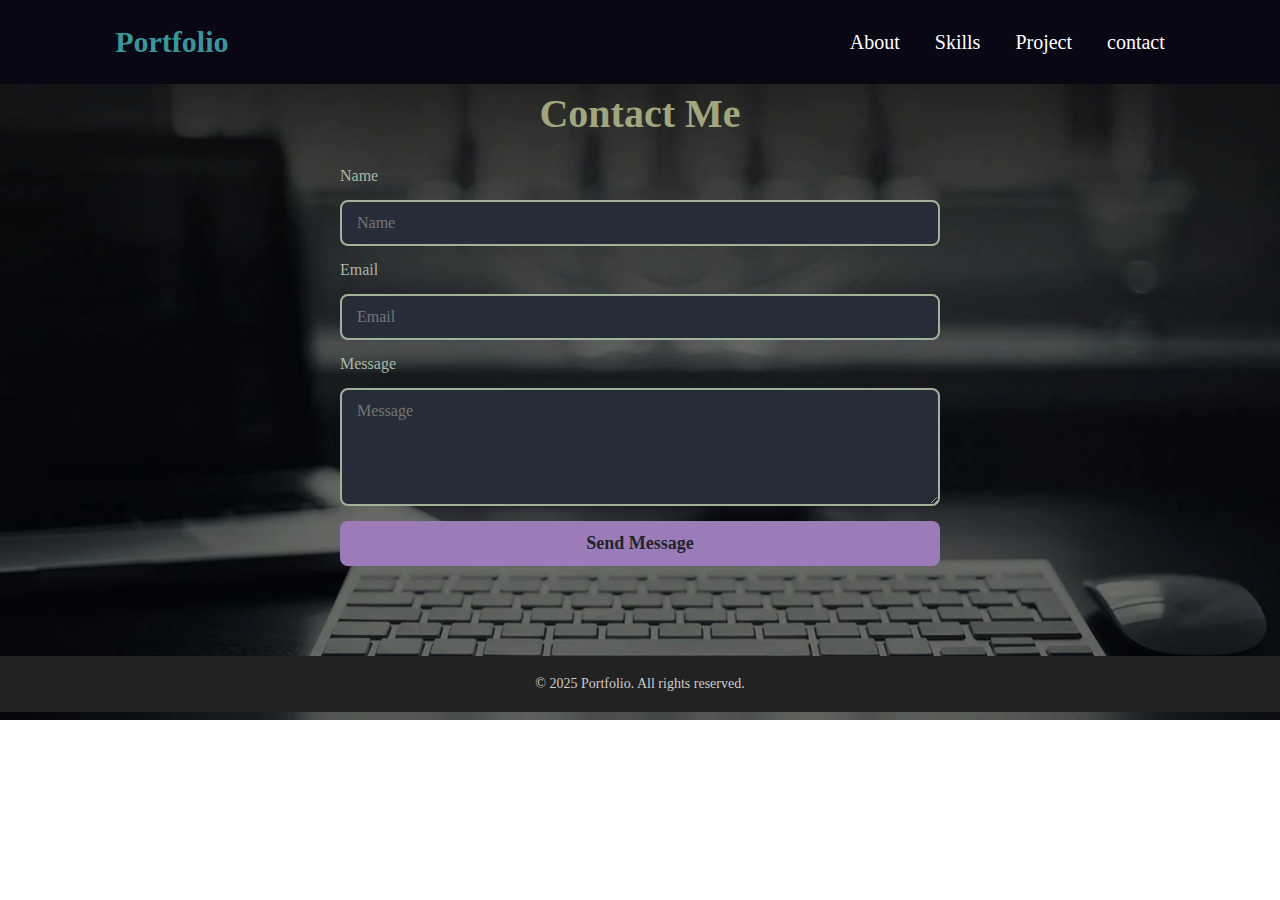
<file: content.html>
<!DOCTYPE html>
<html lang="en">
<head>
  <meta charset="UTF-8" />
  <meta name="viewport" content="width=device-width, initial-scale=1.0" />
  <title>Contact</title>
  <link rel="stylesheet" href="./styles.css"/>
</head>
<body>

  <nav id="navbar">
    <a href="#" class="logo">Portfolio</a>
    <ul>
      <li><a href="./index.html">About</a></li>
      <li><a href="./skills.html">Skills</a></li>
      <li><a href="./project.html">Project</a></li>
      <li><a href="./content.html">contact</a></li>
  </nav>

  <section class="contact">
    <h1>Contact Me</h1>
    <form class="contact-form" action="#" method="post">
      <label for="name">Name</label>
      <input type="text" id="name" name="name" placeholder="Name" required>

      <label for="email">Email</label>
      <input type="email" id="email" name="email" placeholder="Email" required>

      <label for="message">Message</label>
      <textarea id="message" name="message" rows="5" placeholder="Message" required></textarea>

      <button type="submit">Send Message</button>
    </form>
  </section>

  <footer>
    <p>&copy; 2025 Portfolio. All rights reserved.</p>
  </footer>

</body>
</html>
</file>
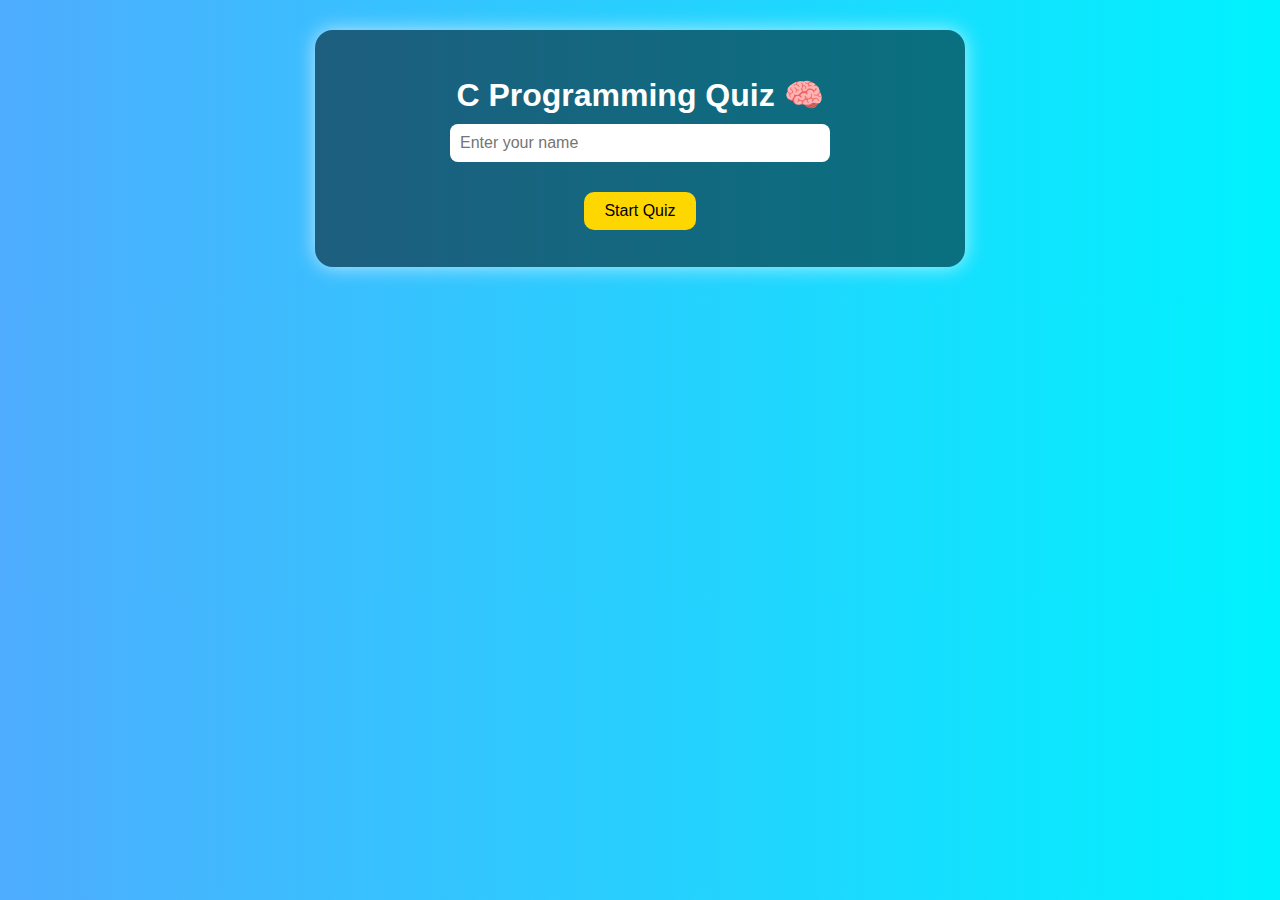
<file: programming.html>
<!DOCTYPE html>
<html lang="en">
<head>
  <meta charset="UTF-8" />
  <meta name="viewport" content="width=device-width, initial-scale=1.0"/>
  <title>C Programming Quiz</title>
  <link rel="stylesheet" href="./programming.css" />
</head>
<body>
  <!-- Start Screen -->
  <div class="quiz-box" id="start-screen">
    <h1>C Programming Quiz 🧠</h1>
    <input type="text" id="player-name" placeholder="Enter your name" />
    <br/><br/>
    <button onclick="initQuiz()">Start Quiz</button>
  </div>

  <!-- Quiz Screen -->
  <div class="quiz-box" id="question-screen" style="display: none;">
    <h2 id="question-text"></h2>
    <img id="question-img" alt="" style="display: none;" />
    <div class="option-container" id="option-buttons"></div>
    <p id="countdown"></p>
  </div>

  <!-- Result Screen -->
  <div class="quiz-box" id="end-screen" style="display: none;">
    <h2>Quiz Completed 🎉</h2>
    <p id="score-display"></p>
    <h3>🏆 Top Scores</h3>
    <ul id="scoreboard"></ul>
    <button onclick="location.reload()">Try Again</button>
  </div>

  <!-- Audio -->
  <audio id="sound-correct" src="https://www.soundjay.com/buttons/sounds/button-10.mp3"></audio>
  <audio id="sound-wrong" src="https://www.soundjay.com/buttons/sounds/button-14.mp3"></audio>

  <script src="./programming.js"></script>
</body>
</html>
</file>
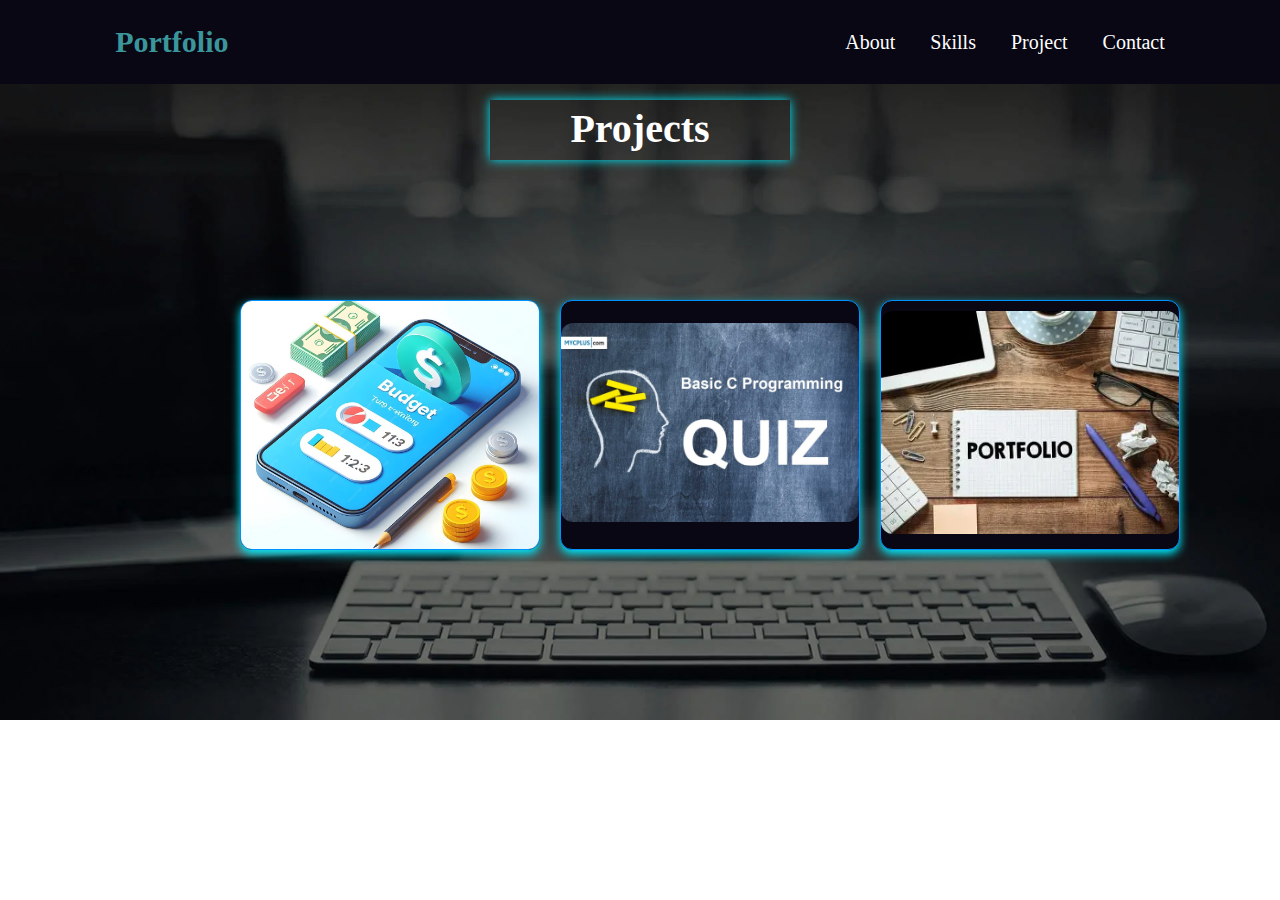
<file: project.html>
<!-- <!DOCTYPE html>
<html lang="en">
<head>
    <meta charset="UTF-8">
    <meta name="viewport" content="width=device-width, initial-scale=1.0">
    <title>Document</title>
    <link rel="stylesheet" href="./styles.css">
</head>
<body>
    <nav id="navbar">
    <a href="#" class="logo">Portfolio</a>
        <ul>
            <li><a href="./index.html">About</a></li>
            <li><a href="./skills.html">Skills</a></li>
            <li><a href="./project.html">Project</a></li>
            <li><a href="content.html">Contact</a></li>
        </ul>

    </nav>
   <h1 class="heading">Projects</h1>

    <div class="project-row">
            <div class="project-card" id="s7">
                <a href="https://chandanabommireddy.github.io/budget-tracker/" >
                    <img src="./qui.png" height="300">
            </div>
            <div class="project-card" id="s8">
                <a href="https://chandanabommireddy.github.io/programming-quiz/" >
                    <img src="./bud.png" height="300">
                </a>
            </div>
            <div class="project-card" id="s9">
                <a href="" >
                    <img src="./port.png" height="300">
            </div>
    </div>
        <!-- <div class="skills-row">
            <div class="project-card" id="s10"><img src="./html2.png" alt="">
            </div>
            <div class="project-card" id="s11"><img src="./git3.jpeg" alt=""></div>
            <div class="project-card" id="s12"><img src="./css2.png" alt=""></div>
        </div> -->
    <!-- </div> -->
<!-- </body>
</html>  -->
<!DOCTYPE html>
<html lang="en">
<head>
  <meta charset="UTF-8">
  <meta name="viewport" content="width=device-width, initial-scale=1.0">
  <title>Projects</title>
  <link rel="stylesheet" href="./styles.css">
</head>
<body>

  <nav id="navbar">
    <a href="#" class="logo">Portfolio</a>
    <ul>
      <li><a href="./index.html">About</a></li>
      <li><a href="./skills.html">Skills</a></li>
      <li><a href="./project.html">Project</a></li>
      <li><a href="./content.html">Contact</a></li>
    </ul>
  </nav>

  <h1 class="heading">Projects</h1>

  <!-- ✅ Fixed class name from 'project-row' to 'projects-row' -->
  <div class="projects-row">
    <div class="project-card">
      <a href="https://chandanabommireddy.github.io/budget-tracker/" target="_blank">
        <img src="./qui.png" alt="Project 1">
      </a>
    </div>
    <div class="project-card">
      <a href="https://chandanabommireddy.github.io/programming-quiz/" target="_blank">
        <img src="./bud.png" alt="Project 2">
      </a>
    </div>
    <div class="project-card">
      <a href="#" target="_blank">
        <img src="./port.png" alt="Project 3">
      </a>
    </div>
  </div>

</body>
</html>
</file>
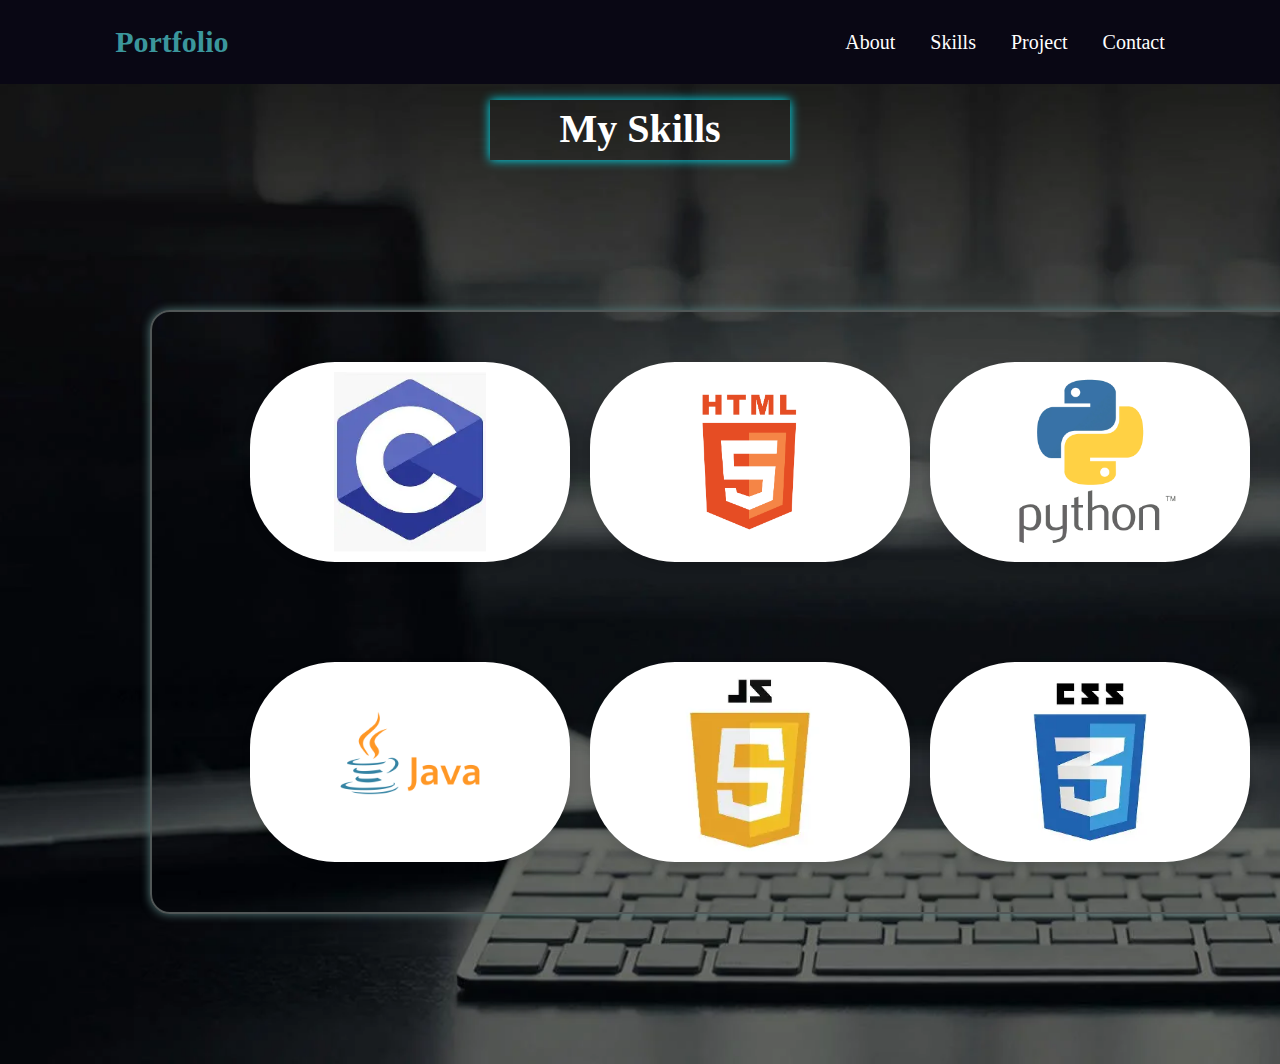
<file: skills.html>
<!DOCTYPE html>
<html lang="en">
<head>
    <meta charset="UTF-8">
    <meta name="viewport" content="width=device-width, initial-scale=1.0">
    <title>Document</title>
    <link rel="stylesheet" href="./styles.css">
</head>
<body>
    <nav id="navbar">
    <a href="#" class="logo">Portfolio</a>
        <ul>
            <li><a href="./index.html">About</a></li>
            <li><a href="./skills.html">Skills</a></li>
            <li><a href="./project.html">Project</a></li>
            <li><a href="./content.html">Contact</a></li>
        </ul>

    </nav>
    <h1 class="heading">My Skills</h1>

    <div class="skills-container">
        <div class="skills-row">
            <div class="skill-card" id="s1"><img src="./c.png"alt=""></div>
            <div class="skill-card" id="s2"><img src="./html.png"alt=""></div>
            <div class="skill-card" id="s3"><img src="./python.png"alt=""></div>
        </div>
        <div class="skills-row">
            <div class="skill-card" id="s4"><img src="./java.png"alt="">
            </div>
            <div class="skill-card" id="s5"><img src="./js.png"alt=""></div>
            <div class="skill-card" id="s6"><img src="./css.png"alt=""></div>
        </div>
    </div>
    
</body>
</html>
</file>
<file: styles.css>
* {
    margin: 0;
    padding: 0;
    box-sizing: border-box;
    font-family: 'Times New Roman', Times, serif;
}

body {
    background-image: url(./back.png);
    background-repeat: no-repeat;
    background-size: cover;
    font-size: 20px;
    color: #fff;
}

a {
    color: #fff;
    text-decoration: none;
}

#navbar {
    position: fixed;
    left: 0;
    top: 0;
    width: 100%;
    background-color: rgb(9, 7, 20);
    padding: 25px 9%;
    display: flex;
    justify-content: space-between;
    align-items: center;
    flex-direction: row;
    z-index: 1000;
}

#navbar .logo {
    font-size: 30px;
    font-weight: 700;
    color: rgb(59, 150, 156);
}

#navbar ul {
    display: flex;
}

#navbar ul li {
    list-style: none;
    margin-left: 35px;
}

#navbar ul li a {
    position: relative;
    font-size: 20px;
    font-weight: 500;
    color: white;
    transition: color 0.3s ease;
}

#navbar ul li a::before {
    content: '';
    position: absolute;
    bottom: -10px;
    left: 0;
    width: 0%;
    height: 3px;
    background-color: #0ef;
    transition: all 0.5s;
}

#navbar ul li a:hover {
    color: #0ef;
}

#navbar ul li a:hover::before {
    width: 100%;
}

/* Home Section */
.home {
    display: flex;
    align-items: center;
    height: 100vh;
    padding: 60px 9% 0;
    color: #fff;
}

.home-info h1 {
    font-size: 55px;
}

.home-info h2 {
    font-size: 32px;
    margin-top: -10px;
}

.home-info p {
    font-size: 16px;
    margin: 10px 0 25px;
}

.home-info .btn-sci {
    display: flex;
    column-gap: 20px;
    align-items: center;
    padding: 10px;
}

.btn {
    display: inline-block;
    padding: 10px 20px;
    background-color: rgb(27, 32, 32);
    border: 2px solid rgb(72, 46, 55);
    margin-bottom: 10px;
    border-radius: 40px;
    box-shadow: 0 0 10px rgb(70, 64, 67);
    font-size: 16px;
    font-weight: 600;
    transition-duration: 0.5s;
    color: #fff;
    cursor: pointer;
}

.btn:hover {
    background: transparent;
    color: rgb(239, 195, 200);
    box-shadow: none;
}

.home-info .btn-sci .sci a {
    display: inline-flex;
    padding: 8px;
    border: 2px solid rgb(98, 123, 124);
    border-radius: 50%;
    font-size: 20px;
    color: rgb(162, 196, 164);
    margin: 0 8px;
    box-shadow: 0 0 10px #0ef;
}

.home-img .img-box {
    margin-left: 10px;
    background-image: url(./my.jpg);
    background-size: cover;
    position: relative;
    width: 20vw;
    height: 20vw;
    max-width: 300px;
    max-height: 300px;
    background-color: rgb(204, 218, 226);
    border-radius: 50%;
    padding: 3px;
    display: flex;
    justify-content: center;
    align-items: center;
}

.home-img .img-box::before {
    content: '';
    position: absolute;
    width: 400px;
    height: 400px;
    
}

.home-img .img-box .img-item {
    position: relative;
    width: 100%;
    height: 100%;
    background-image: url(./me.jpg);
    background-repeat: no-repeat;
    background-size: cover;
    background-position: center;
    border-radius: 50%;
    display: flex;
    justify-content: center;
    overflow: hidden;
}

.home-img .img-box .img-item img {
    position: absolute;
    top: 30px;
    width: 85%;
    height: auto;
    object-fit: cover;
    display: block;
}

/* Headings */
.heading,
.headingp {
    width: 300px;
    height: 60px;
    margin: 100px auto 0;
    text-align: center;
    box-shadow: 0 0px 10px #0ef;
    font-size: 40px;
    color: white;
    padding: 5px;
}

.heading:hover,
.headingp:hover {
    color: #0ef;
    cursor: pointer;
}

/* Skills */
.skills-container {
    display: flex;
    flex-direction: column;
    align-items: center;
    margin-top: 40px;
    gap: 100px;
    border: 2px solid rgb(81, 87, 87);
    box-shadow: 0 0 10px rgb(84, 121, 121);
    width: 1200px;
    margin: 150px;
    max-width: 100%;
    height: auto;
    border-radius: 20px;
    padding: 50px;

}

.skills-row {
    width: 1000px;
    max-width: 100%;
    display: flex;
    justify-content: space-between;
    align-items: center;
    gap: 20px;
}

.skill-card {
    flex: 1;
    height: 200px;
    background-color: white;
    padding: 10px;
    border-radius: 85px;
    box-shadow: 0 4px 10px rgba(0, 0, 0, 0.1);
    transition: transform 0.3s ease;
    display: flex;
    justify-content: center;
    align-items: center;
    overflow: hidden;
}

.skill-card:hover {
    transform: translateY(8px);
    box-shadow: 10px 10px 10px rgb(166, 179, 180);
}

.skill-card img {
    max-width: 100%;
    max-height: 100%;
    object-fit: contain;
    display: block;
}

.projects-row {
  display: flex;
  flex-wrap: nowrap;           /* keep cards in a row */
  justify-content: flex-start;
  align-items: center;
  gap: 20px;
  padding: 40px;
  margin: 100px auto;
  margin-left: 200px;
  max-width: 100%;
  overflow-x: auto;            /* scroll if overflow */
  scrollbar-width: thin;
  -webkit-overflow-scrolling: touch;
}

.projects-row::-webkit-scrollbar {
  height: 6px;
}

.projects-row::-webkit-scrollbar-thumb {
  background-color: #0ef;
  border-radius: 10px;
}

.project-card {
  flex: 0 0 auto;
  width: 300px;
  height: 250px;
  border-radius: 12px;
  background-color: rgb(9, 7, 20);
  border: 1.5px solid rgb(0, 145, 255);
  box-shadow: 0 4px 10px #0ef;
  overflow: hidden;
  cursor: pointer;
  display: flex;
  justify-content: center;
  align-items: center;
  transition: transform 0.3s ease;
}

.project-card img {
  width: 100%;
  height: 100%;
  object-fit: cover;
  border-radius: 12px;
  transition: transform 0.3s ease;
}

.project-card:hover {
  transform: translateY(8px);
  box-shadow: 10px 10px 10px rgb(36, 44, 45);
}

.project-card:hover img {
  transform: scale(1.05);
}

/* Responsive design */
@media (max-width: 1024px) {
  .projects-row {
    flex-wrap: wrap;
    justify-content: center;
  }

  .project-card {
    width: 35%;
    margin-bottom: 20px;
  }
}

@media (max-width: 600px) {
  .project-card {
    width: 90%;
    height: 200px;
  }
}




.contact {
    padding: 50px 20px;
    background-color: #22222200;
    color: #fff;
    text-align: center;
}

.contact h1 {
    font-size: 2.5rem;
    margin-bottom: 30px;
    margin-top: 40px;
    color: #a1a67e;
}

.contact-form {
    display: flex;
    flex-direction: column;
    gap: 15px;
    max-width: 600px;
    margin: 0 auto;
    text-align: left;
}

.contact-form label {
    font-size: 16px;
    color: #a9b8a7;
}

.contact-form input,
.contact-form textarea {
    width: 100%;
    padding: 12px 15px;
    border: 2px solid #a1b298;
    border-radius: 8px;
    background-color: #272d38;
    color: #fff;
    font-size: 16px;
    transition: border-color 0.3s ease;
}

.contact-form input:focus,
.contact-form textarea:focus {
    border-color: #29667a;
    outline: none;
}

.contact-form button {
    padding: 12px 20px;
    background-color: #9c7cb8;
    color: #1f242d;
    border: none;
    border-radius: 8px;
    font-size: 18px;
    font-weight: 600;
    cursor: pointer;
    transition: background-color 0.3s ease;
}

.contact-form button:hover {
    background-color: #8a934f;
}

/* Footer */
footer {
    margin-top: 40px;
    padding: 20px;
    background-color: #222;
    color: #ccc;
    text-align: center;
    font-size: 14px;
}

/* Responsive */
@media (max-width: 1024px) {
    .skills-container,
    .skills-row,
    .projects-row {
        width: 100%;
        flex-direction: column;
        align-items: center;
    }

    .skill-card,
    .project-card {
        width: 90%;
        height: auto;
    }

    .headingp {
        font-size: 35px;
        margin-left: auto;
        margin-right: auto;
    }
}

@media (max-width: 768px) {
    .project-card {
        height: 220px;
    }

    .home-img .img-box {
        width: 40vw;
        height: 40vw;
    }

    .headingp {
        font-size: 30px;
    }

    footer {
        padding: 10px;
    }
}

@media (max-width: 480px) {
    .project-card {
        width: 100%;
        height: 200px;
    }

    .headingp {
        font-size: 25px;
    }

    .home-img .img-box {
        width: 60vw;
        height: 60vw;
    }
}
</file>
<file: programming.css>
body {
  font-family: 'Segoe UI', sans-serif;
  margin: 0;
  padding: 30px;
  text-align: center;
  color: #fff;
  background: linear-gradient(to right, #4facfe, #00f2fe);
}

.quiz-box {
  background: rgba(0, 0, 0, 0.5);
  max-width: 600px;
  margin: auto;
  padding: 25px;
  border-radius: 18px;
  box-shadow: 0 0 20px #ffffffaa;
  animation: fadeIn 0.8s ease-in-out;
}

h1, h2 {
  margin-bottom: 10px;
}

input[type="text"] {
  padding: 10px;
  width: 60%;
  border: none;
  border-radius: 8px;
  font-size: 1rem;
}

button {
  background-color: #ffd700;
  color: #000;
  font-size: 1rem;
  padding: 10px 20px;
  margin: 12px 0;
  border: none;
  border-radius: 10px;
  cursor: pointer;
  transition: transform 0.2s ease;
}
button:hover {
  transform: scale(1.05);
}

img {
  max-width: 100%;
  margin: 15px auto;
  border-radius: 10px;
}

.option-container button {
  width: 100%;
  margin: 8px 0;
}

#countdown {
  font-size: 1.1rem;
  font-weight: bold;
}

@keyframes fadeIn {
  from { opacity: 0; transform: translateY(15px); }
  to { opacity: 1; transform: translateY(0); }
}

@keyframes pop {
  0% { transform: scale(0); opacity: 0; }
  50% { transform: scale(1.5); opacity: 1; }
  100% { transform: scale(1); opacity: 0; }
}
</file>
